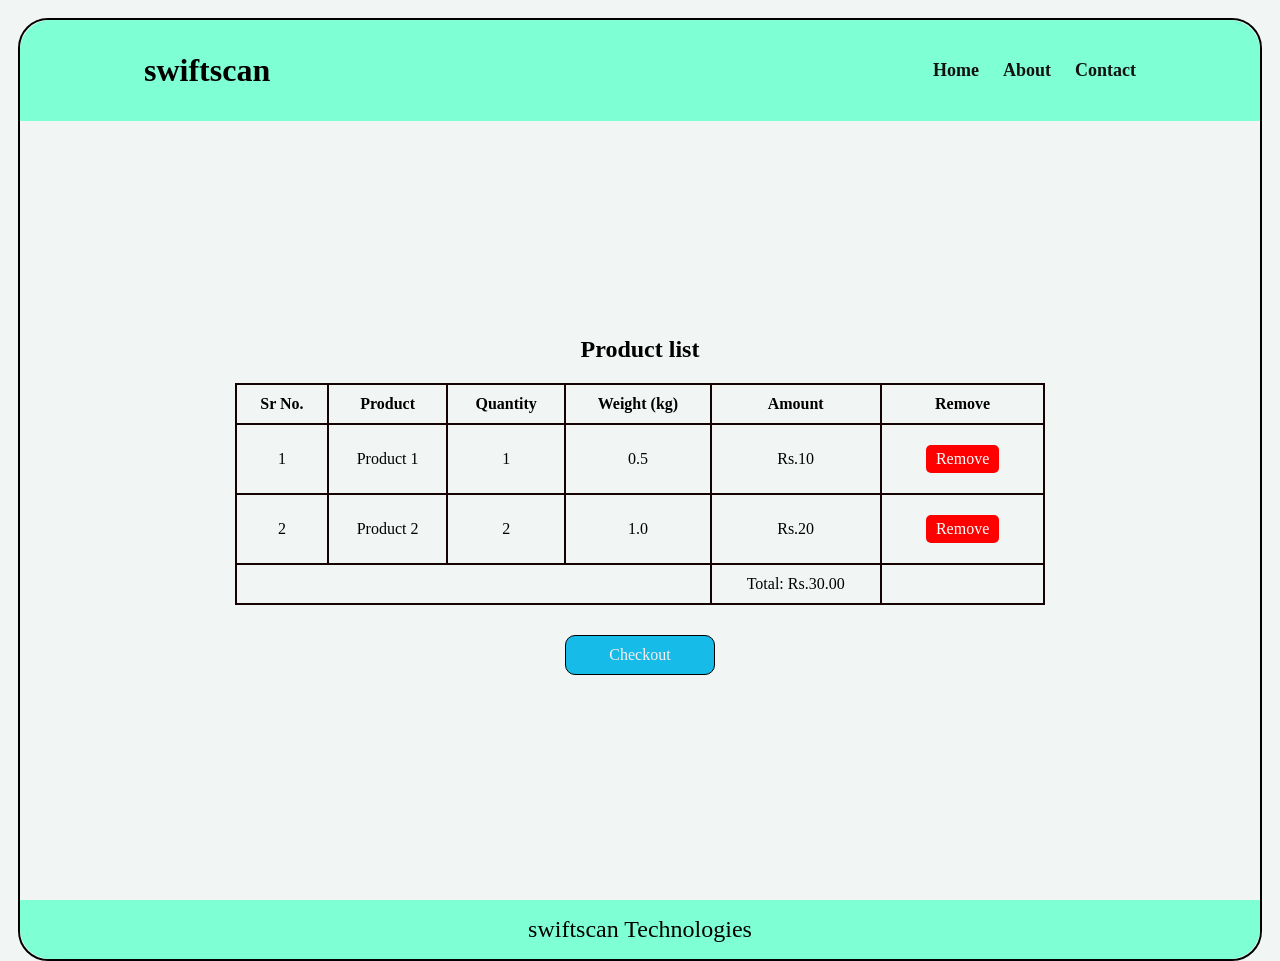
<file: index.html>
<!DOCTYPE html>
<html lang="en">

<head>
    <meta charset="UTF-8">
    <meta name="viewport" content="width=device-width, initial-scale=1.0">
    <title>Swiftscan</title>
    <link rel="stylesheet" href="styles.css">
</head>

<body>
    <section id="home">
        <div class="header">
            <header class="header-content">
                <a href="#" class="logo">
                    <span class="logo-text">swiftscan</span>
                </a>
                <nav class="nav">
                    <a href="index.html" class="nav-link">Home</a>
                    <a href="#about" class="nav-link">About</a>
                    <a href="#contact" class="nav-link">Contact</a>
                </nav>
                <button type="button" class="menu-button">
                    <img onclick="showSidebar()" src="menu.svg" alt="menubutton" class="menu-icon">
                </button>
                <ul class="sidebar">
                    <li onclick="hideSidebar()"><a href="#"><svg xmlns="http://www.w3.org/2000/svg" height="26px" viewBox="0 -960 960 960" width="26px" fill="#150202"><path d="m256-200-56-56 224-224-224-224 56-56 224 224 224-224 56 56-224 224 224 224-56 56-224-224-224 224Z"/></svg></a></li>
                    <li><a href="index.html">Home</a></li>
                    <li><a href="#">About</a></li>
                    <li><a href="#">Services</a></li>
                    <li><a href="#">Contact</a></li>
                </ul>
            </header>
        </div>
        <section id="products">
            <div class="container">
                <div class="cart">
                    <h2>Product list</h2>
                    <table id="cart-table">
                        <thead>
                            <tr>
                                <th>Sr No.</th>
                                <th>Product</th>
                                <th>Quantity</th>
                                <th>Weight (kg)</th>
                                <th>Amount</th>
                                <th>Remove</th>
                            </tr>
                        </thead>
                        <tbody>
                        </tbody>
                    </table>
                    <button id="checkout-btn"><a href="payment.html">Checkout</a></button>
                </div>
            </div>
        </section>
        <footer class="foot">
            <p>swiftscan Technologies</p>
        </footer>
    </section>
    
</body>
<script src="main.js"></script>

</html>

</html>
</file>
<file: styles.css>
* {
    margin: 0;
    padding: 0;
    font-family: 'Times New Roman', Times, serif;
    text-decoration: none;
    box-sizing: border-box;
}

body {
    height: 100vh;
    text-align: center;
    background-color: rgb(241, 246, 245);
    padding: 1.1rem;
    
}

#home{
    border: 2px solid black;
    border-radius:30px ;
    min-height: 95vh;
}
.header {
    background-color: aquamarine;
    border-top-left-radius: 30px;
    border-top-right-radius: 30px;
    padding: 1rem;
}

.header-content {
    max-width: 80vw;
    margin: 0 auto;
    display: flex;
    justify-content: space-between;
    align-items: center;
    padding: 1rem;
}

.logo {
    display: flex;
    align-items: center;
    font-size: 2rem;
    font-weight: bold;
    color: black;
}

.nav {
    display: none;
    gap: 1.5rem;
}

@media screen and (min-width: 650px) {
    .nav {
        display: flex;
    }
}

.nav-link {
    color: #111112;
    font-size: 1.125em;
    font-weight: 600;
    transition: color 0.1s;
}

.nav-link:hover {
    color: royalblue;
}
.menu-button {
    display: none;
    border: none;
    border-radius: 0.375rem;
    background-color: aquamarine;
    font-size: 1rem;
    padding: 0.5rem 0.9rem;
    font-weight: 600;
}

@media screen and (max-width: 650px) {
    .menu-button {
        display: block;
    }

}
.menu-icon{
    height: 1.5rem;
    width: 1.5rem;
}

ul{
    /* width: 100%; */
    list-style: none;
    display: flex;
    justify-content: flex-end;
    align-items: center;
}

li{
    height: 50px;
}
li a{
    height: 100%;
    padding: 0 30px;
    text-decoration: none;
    font-size: 20px;
    display: flex;
    align-items: center;
    color: black;
}
li a:hover{
    background-color: rgb(114, 228, 228);
    color: rgb(14, 50, 82);
}
li:first-child{
    margin-right: auto;
}
.sidebar {
    position: fixed;
    top: 18px;
    right: 18px;
    height: 40vh;
    width: 250px;
    z-index: 999;
    background-color: rgba(240, 248, 255, 0.422);
    backdrop-filter: blur(10px);
    box-shadow: -10px 0 10px rgba(0,0,0,0.1);
    border-radius: 30px;
    display: none;
    flex-direction: column;
    align-items: flex-start;
    justify-content: flex-start;
}
.sidebar li {
    width: 100%;
}

.sidebar a {
    width: 100%;
}

#products {
    padding: 75px;
    margin: 120px;
}

.container {
    max-width: 1000px;
    margin: 0 auto;
}

.cart {
    padding: 20px;
}

.cart h2 {
    margin-bottom: 20px;
    text-align: center;
}

#cart-table {
    width: 100%;
    border-collapse: collapse;
}

#cart-table th, #cart-table td {
    padding: 10px;
    border: 2px solid #150303;
}

#checkout-btn {
    height: 40px;
    width: 150px;
    margin-top: 30px;
    font-size: 1rem;
    padding: 10px 20px;
    background-color: #17bbe8;
    color: rgb(248, 238, 238);
    border: 1px solid black;
    border-radius: 10px;
    cursor: pointer;
}

#checkout-btn a {
    color: inherit;
    text-decoration: none;
}

.remove-btn {
    background-color: red;
    color: white;
    border: none;
    padding: 5px 10px;
    border-radius: 5px;
    cursor: pointer;
}

@media screen and (max-width: 780px) {
    body {
        font-size: 14px;
    }
    .cart{
        padding: 102px 0;
        margin: 100px 0;
    }
    header{
        padding: 15px;
    }
    #products{
        padding: 0px;
        margin: 6px;
    }
}

@media screen and (max-width: 480px) {
    body {
        font-size: 12px;
    }
    .cart{
        padding: 100px 0;
        margin: 105px 0;
    }
    #cart-table th, #cart-table td {
        padding: 6px;
        border: 2px solid #150303;
    }
    footer {
        padding: 0px;
    }
    #checkout-btn {
        height: 39px;
        width: 99px;
        margin-top: 28px;
        font-size: 1rem;
        padding: 8px 12px;
    }
}
.foot p {
    font-size: 1.5rem;
    padding: 1rem;
    background-color: aquamarine;
    border-bottom-left-radius: 30px;
    border-bottom-right-radius: 30px;
}

button {
    margin: 10px;
    padding: 10px 20px;
    font-size: 16px;
    border: none;
    border-radius: 5px;
    cursor: pointer;
}
</file>
